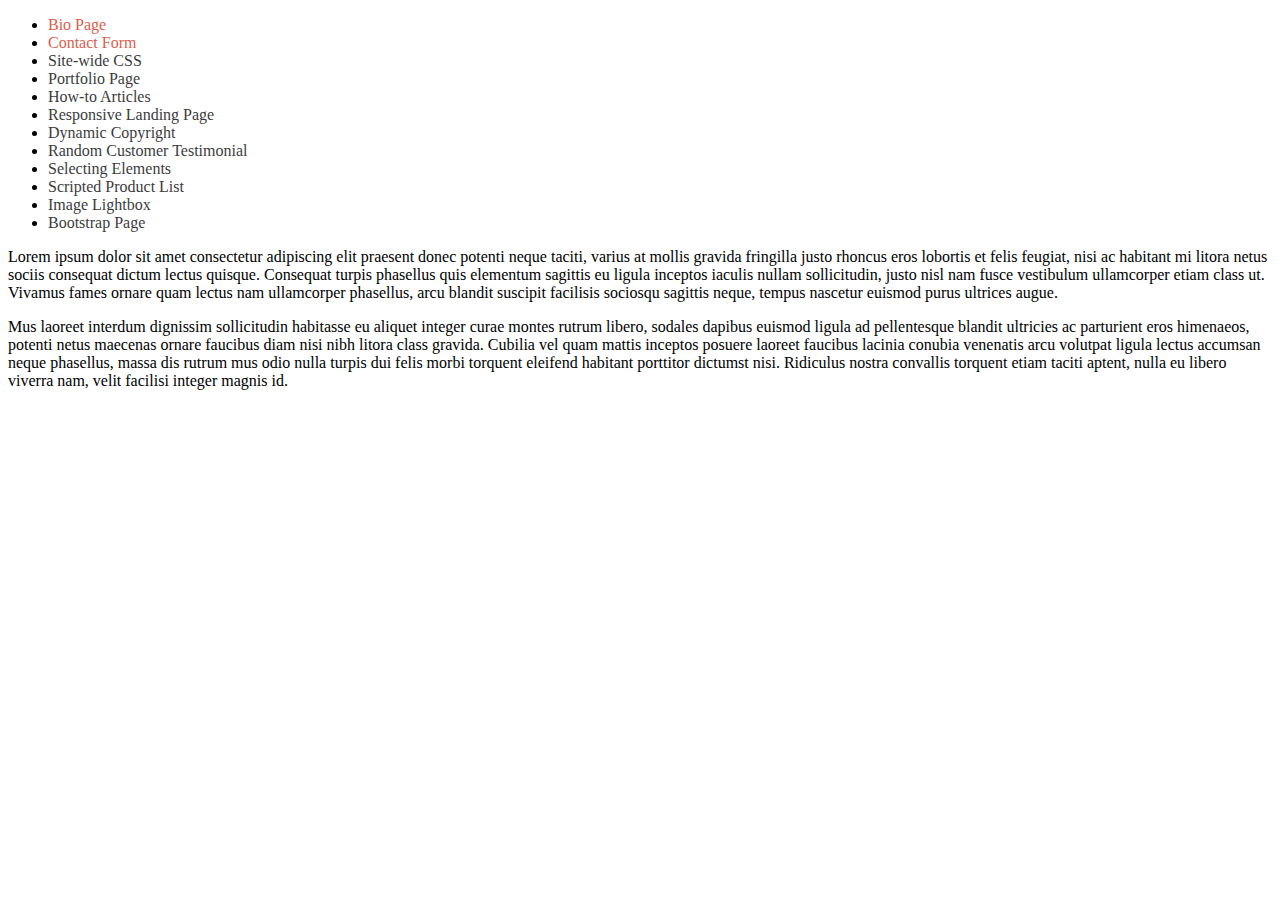
<file: index.html>
<!DOCTYPE html>
<html>
<head>
    <title>Josh's CSC223 Assignments!</title>
    <link href="style.css" type="text/css" rel="stylesheet" />
    <link href="https://fonts.googleapis.com/css?family=Indie+Flower|Titillium+Web" rel="stylesheet">
    <link href="https://fonts.googleapis.com/css?family=Titillium+Web" rel="stylesheet">
</head>
<body>
   		<ul>
   			<li><a href="bio-josh.html">Bio Page</a></li>
   			<li><a href="form.html">Contact Form</a></li>
        <li><a href="">Site-wide CSS</a></li>
        <li><a href="">Portfolio Page</a></li>
        <li><a href="">How-to Articles</a></li>
        <li><a href="">Responsive Landing Page</a></li>
        <li><a href="">Dynamic Copyright</a></li>
        <li><a href="">Random Customer Testimonial</a></li>
        <li><a href="">Selecting Elements</a></li>
        <li><a href="">Scripted Product List</a></li>
        <li><a href="">Image Lightbox</a></li>
        <li><a href="">Bootstrap Page</a></li>
   		</ul>
    </div>
  </div>
  <div class="main">
    <p>
Lorem ipsum dolor sit amet consectetur adipiscing elit praesent donec potenti neque taciti, varius at mollis gravida fringilla justo rhoncus eros lobortis et felis feugiat, nisi ac habitant mi litora netus sociis consequat dictum lectus quisque. Consequat turpis phasellus quis elementum sagittis eu ligula inceptos iaculis nullam sollicitudin, justo nisl nam fusce vestibulum ullamcorper etiam class ut. Vivamus fames ornare quam lectus nam ullamcorper phasellus, arcu blandit suscipit facilisis sociosqu sagittis neque, tempus nascetur euismod purus ultrices augue.</p>
<p>Mus laoreet interdum dignissim sollicitudin habitasse eu aliquet integer curae montes rutrum libero, sodales dapibus euismod ligula ad pellentesque blandit ultricies ac parturient eros himenaeos, potenti netus maecenas ornare faucibus diam nisi nibh litora class gravida. Cubilia vel quam mattis inceptos posuere laoreet faucibus lacinia conubia venenatis arcu volutpat ligula lectus accumsan neque phasellus, massa dis rutrum mus odio nulla turpis dui felis morbi torquent eleifend habitant porttitor dictumst nisi. Ridiculus nostra convallis torquent etiam taciti aptent, nulla eu libero viverra nam, velit facilisi integer magnis id.</p>
</div>
</body>
<footer>
  <ul>

  </ul>
</footer>
</html>
</file>
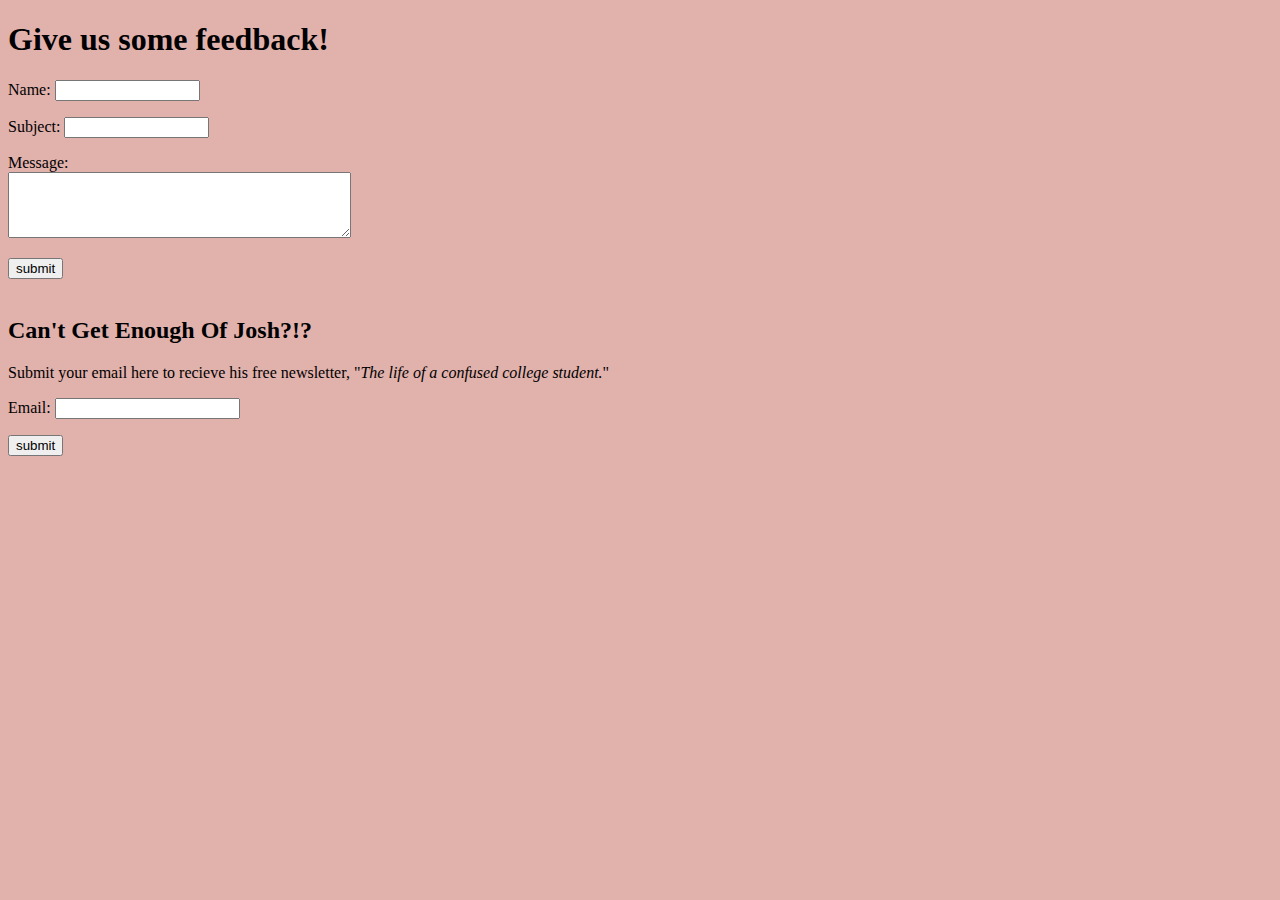
<file: form.html>
<!DOCTYPE html>
<html>
<head>
  <link href="css/style.css" type="text/css" rel="stylesheet"/>
  <link href="https://fonts.googleapis.com/css?family=Titillium+Web" rel="stylesheet">
  <title>The Best Form Ever</title>
</head>
<Body>
  <h1>Give us some feedback!</h1>
    <div id="form">
    <form action="https://formspree.io/jcwassum@yahoo.com" method="post">
      <p><label>
        Name:
        <input type="text" name="name" size="15" maxlength="20">
      </label></p>
      <p><label>Subject:
        <input type="text" name="subject" size="15" maxlength="30">
      </label></p>
      <p><label>Message:<br>
        <textarea cols="40" rows="4"></textarea>
      </label></p>
      <input type="submit" value="submit">
    </form>
  </div>
    <br>
  <h2> Can't Get Enough Of Josh?!?</h2>
    <p> Submit your email here to recieve his free newsletter, "<i>The life of a confused college student.</i>"
    </p>
    <form action="https://formspree.io/jcwassum@yahoo.com" method="POST">
      <p><label> Email:
        <input type="text" name="email">
      </label></p>
      <input type="submit" value="submit">
    </form>
</body>
</html>
</file>
<file: style.css>
a:hover{
  background-color: #3EB662;
  color: white;
}
a:link{
  text-decoration: none;
    color: #D42F15;
  opacity: .78;
}
a:visited{
  color: black;
}
</file>
<file: css/style.css>
body{
  background-color: #E1B1AC;
}
#main{
  background-color: #798099;
}
</file>
